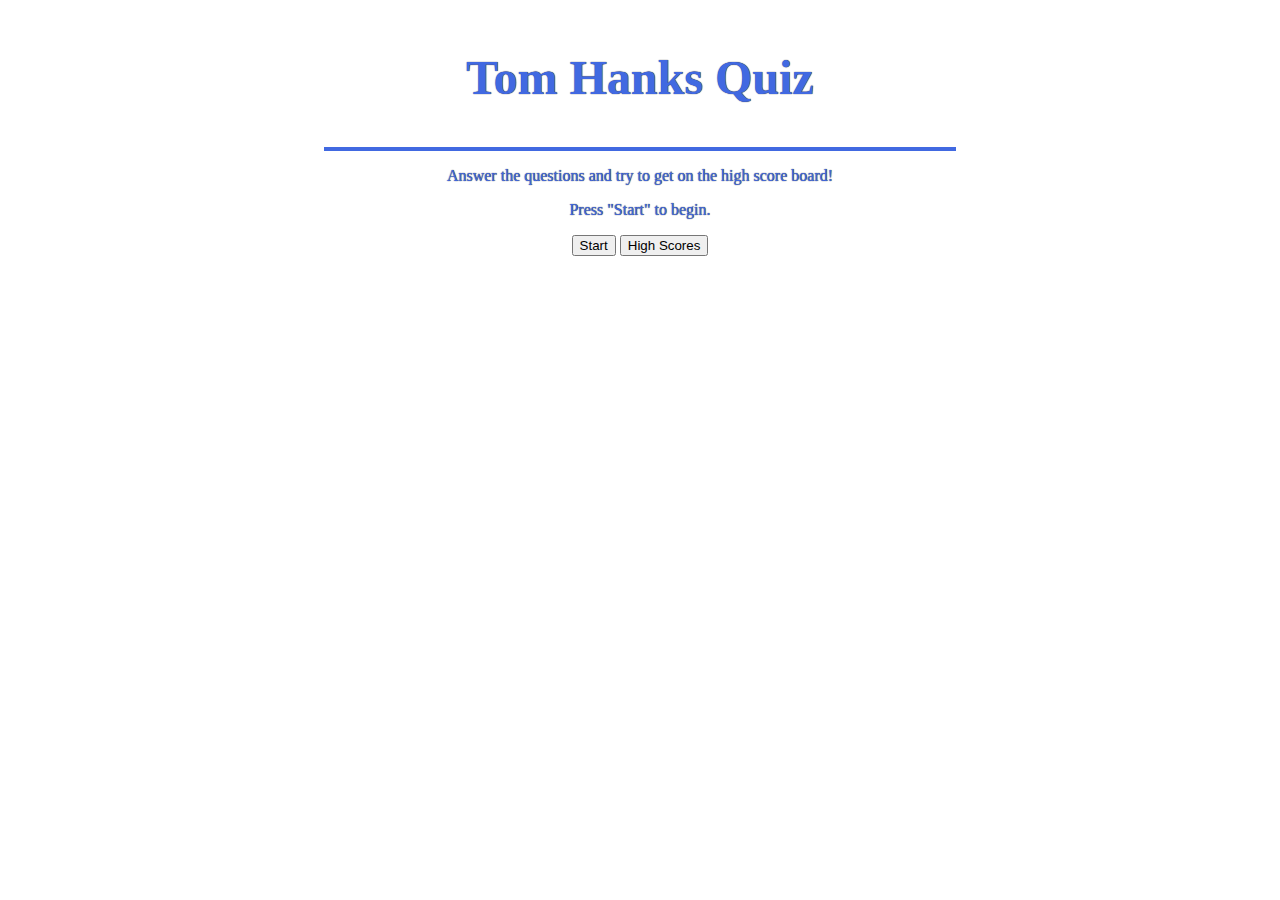
<file: index.html>
<!DOCTYPE html>
<html lang="en">
<head>
    <meta charset="UTF-8">
    <meta name="viewport" content="width=device-width, initial-scale=1.0">
    <title>Document</title>
    <link rel="stylesheet" type="text/css" href="./style/index.css">
</head>
<body>
    <div class = "container">
        <div id = "quizGame">
            <h1>Tom Hanks Quiz</h1>
        </div>
        <div id = "dir">
            <p>Answer the questions and try to get on the high score board!</p>
            <p>Press "Start" to begin.</p>
        </divid id = "s">
        <button id = "begin" onclick = "begin()" >Start</button>
        <button id = "hs" onclick="hs()">High Scores</button>
    </div>
    <script src = "./scripts/index.js"></script>
</body>
</html>
</file>
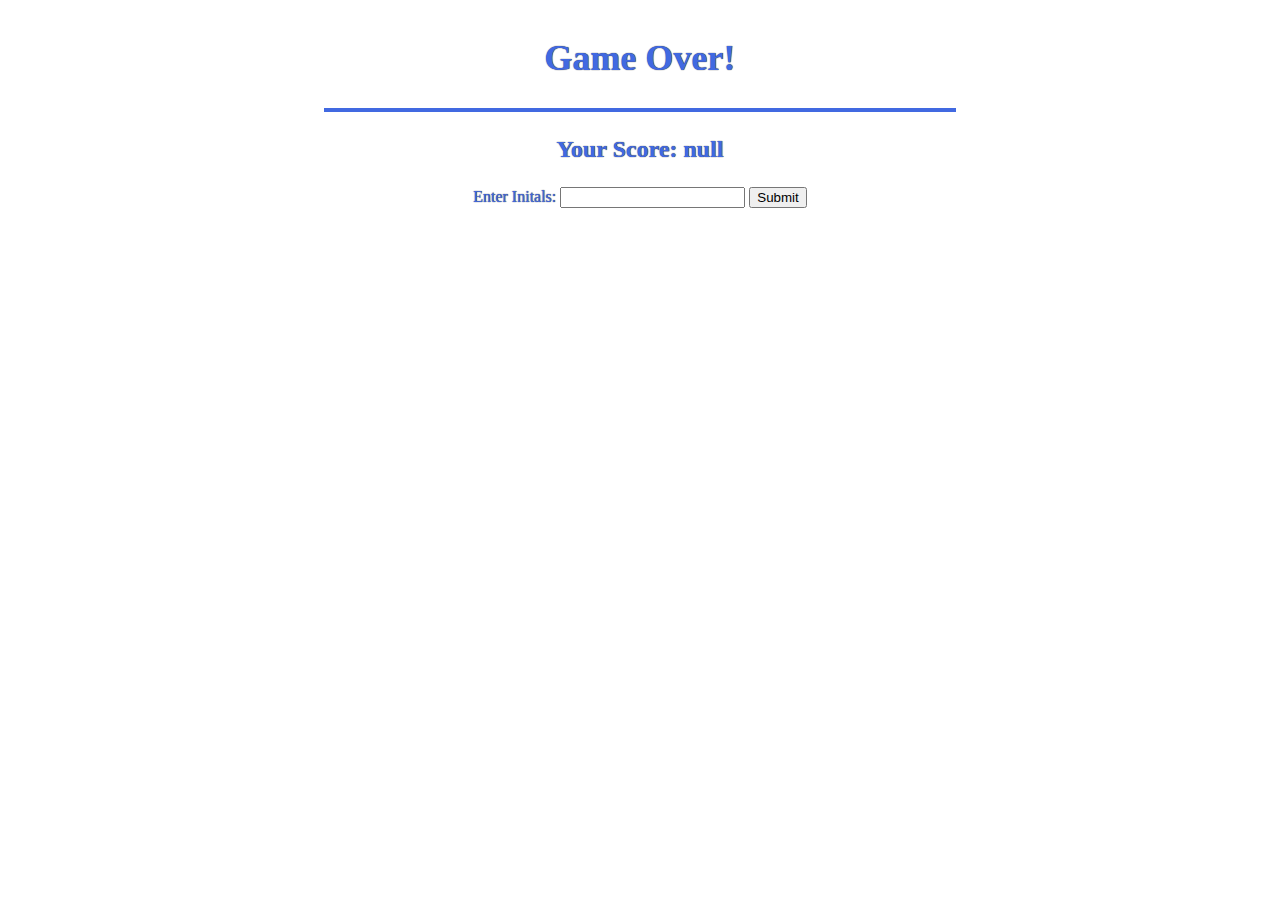
<file: done.html>
<!DOCTYPE html>
<html lang="en">
<head>
    <meta charset="UTF-8">
    <meta name="viewport" content="width=device-width, initial-scale=1.0">
    <title>Document</title>
    <link rel="stylesheet" type="text/css" href="done.css">

</head>
<body>
    <div class = "container">
        <div id = "done">
            <h1>Game Over!</h1>
        </div>
        <div>
            <h3 id = "YS"></h3> 
        </div>
        <form>
            <label for="initials">Enter Initals:</label>
            <input type="text" id="initials" name="initials" value="">
            <button type="button" onclick="clicked()">Submit</button>
        </form>
        <script src = "done.js"></script>
</body>
</html>
</file>
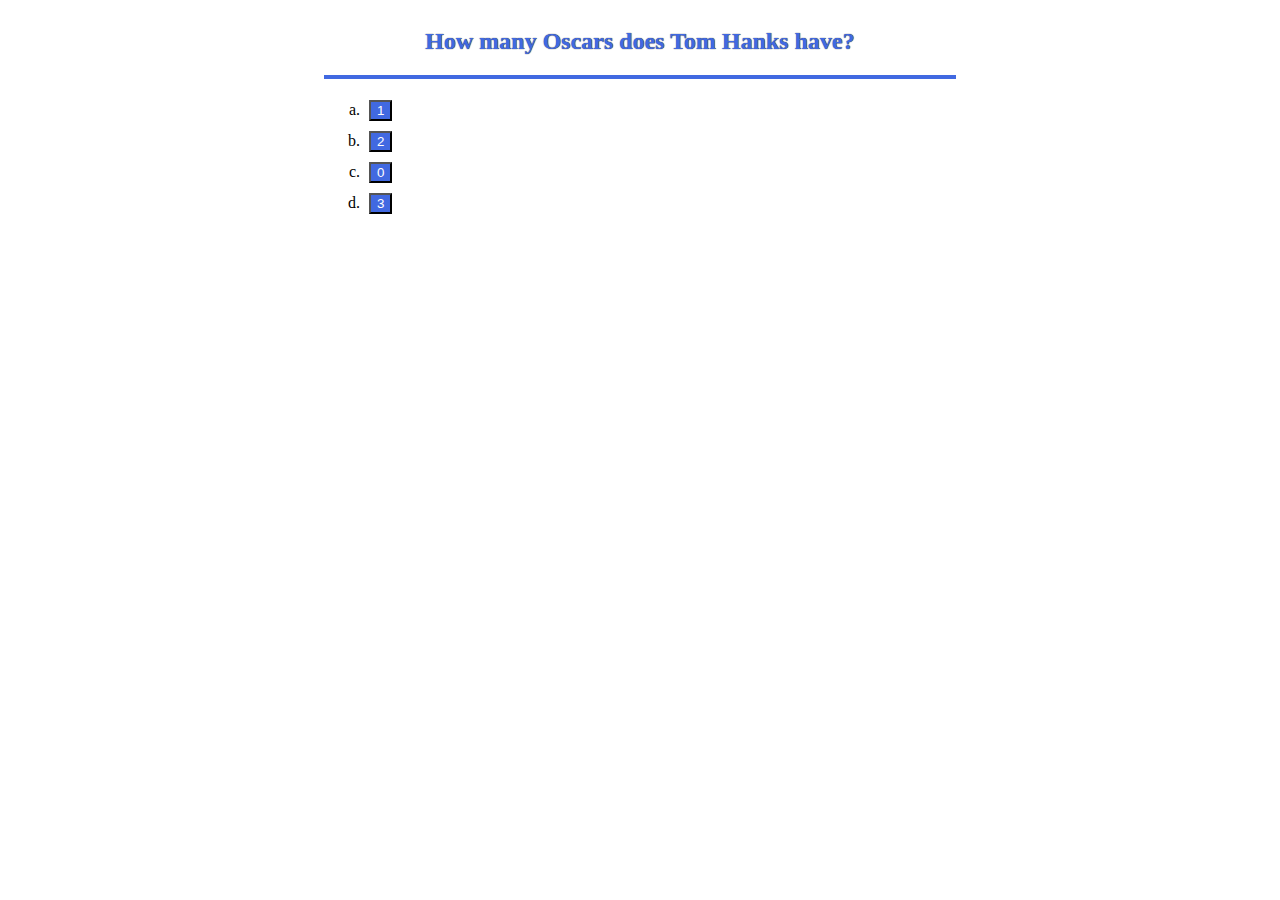
<file: game.html>
<!DOCTYPE html>
<html lang="en">
<head>
    <meta charset="UTF-8">
    <meta name="viewport" content="width=device-width, initial-scale=1.0">
    <title>Document</title>
    <link rel="stylesheet" type="text/css" href="style.css">
</head>
<body>
    <div class = "container">
        <div id = "questions">
        </div>
        <div id = "answers">
            <ul>
                <li>
                    <button class = "buttonz" id = "btn1"></button>
                </li>
                <li>
                    <button class = "buttonz" id = "btn2"></button>
                </li>
                <li>
                    <button class = "buttonz" id = "btn3"></button>
                </li>
                <li>
                    <button class = "buttonz" id = "btn4"></button>
                </li>
            </ul>
        </div>
    </div>
    <script src = "game.js"></script>
</body>
</html>
</file>
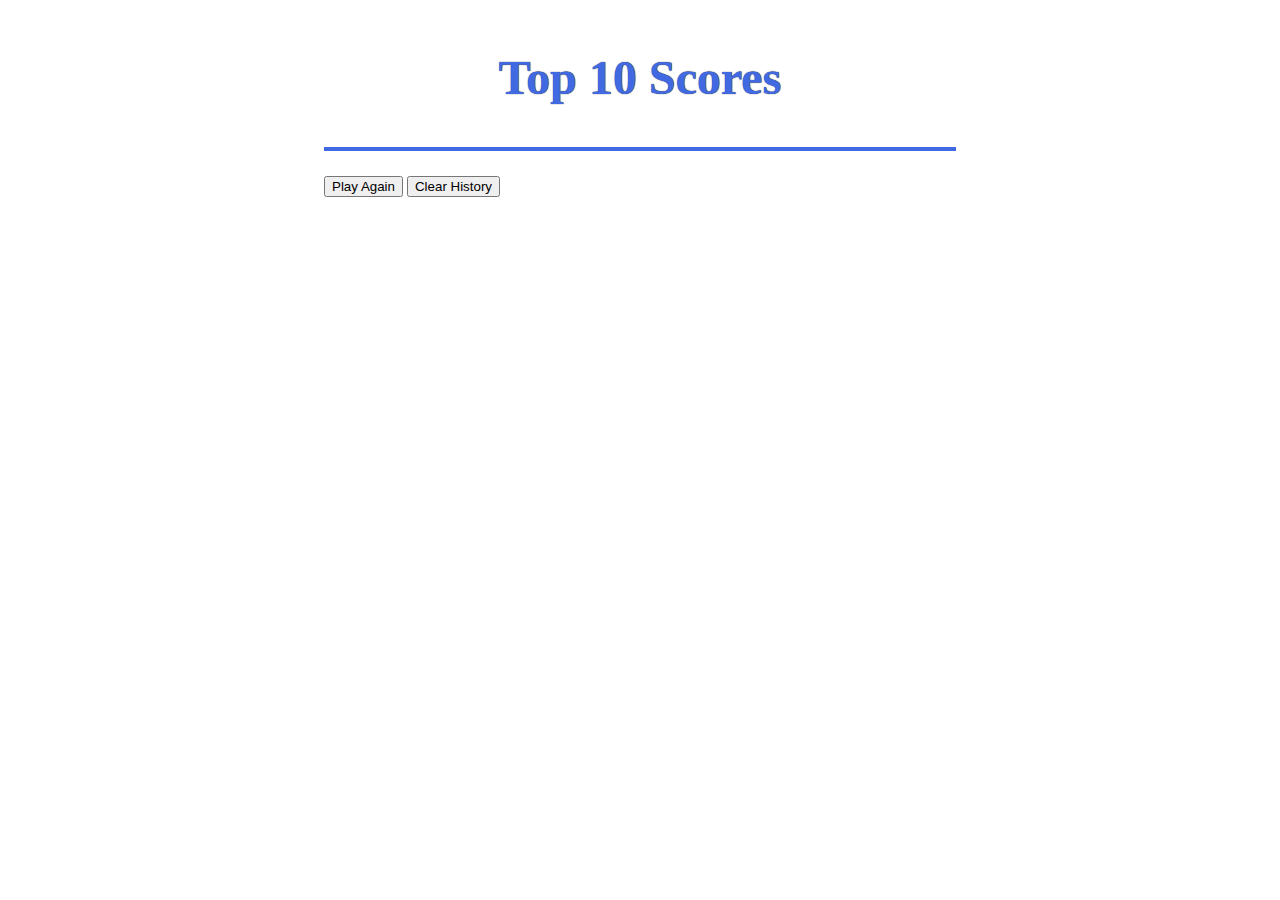
<file: highscore.html>
<!DOCTYPE html>
<html lang="en">
<head>
    <meta charset="UTF-8">
    <meta name="viewport" content="width=device-width, initial-scale=1.0">
    <title>Document</title>
    <link rel="stylesheet" type="text/css" href="hs.css">
</head>
<body>
    <div class = "container">
        <div id = "HS">
            <h1>Top 10 Scores</h1>
        </div>
        <ol id = "myScores">

        </ol>
        <button id = "PA" onclick="playAgain()">
            Play Again
        </button>
        <button id = "CH" onclick="clearScores()">
            Clear History
        </button>
    </div>
    <script src = "hs.js"></script>
</body>
</body>
</html>
</file>
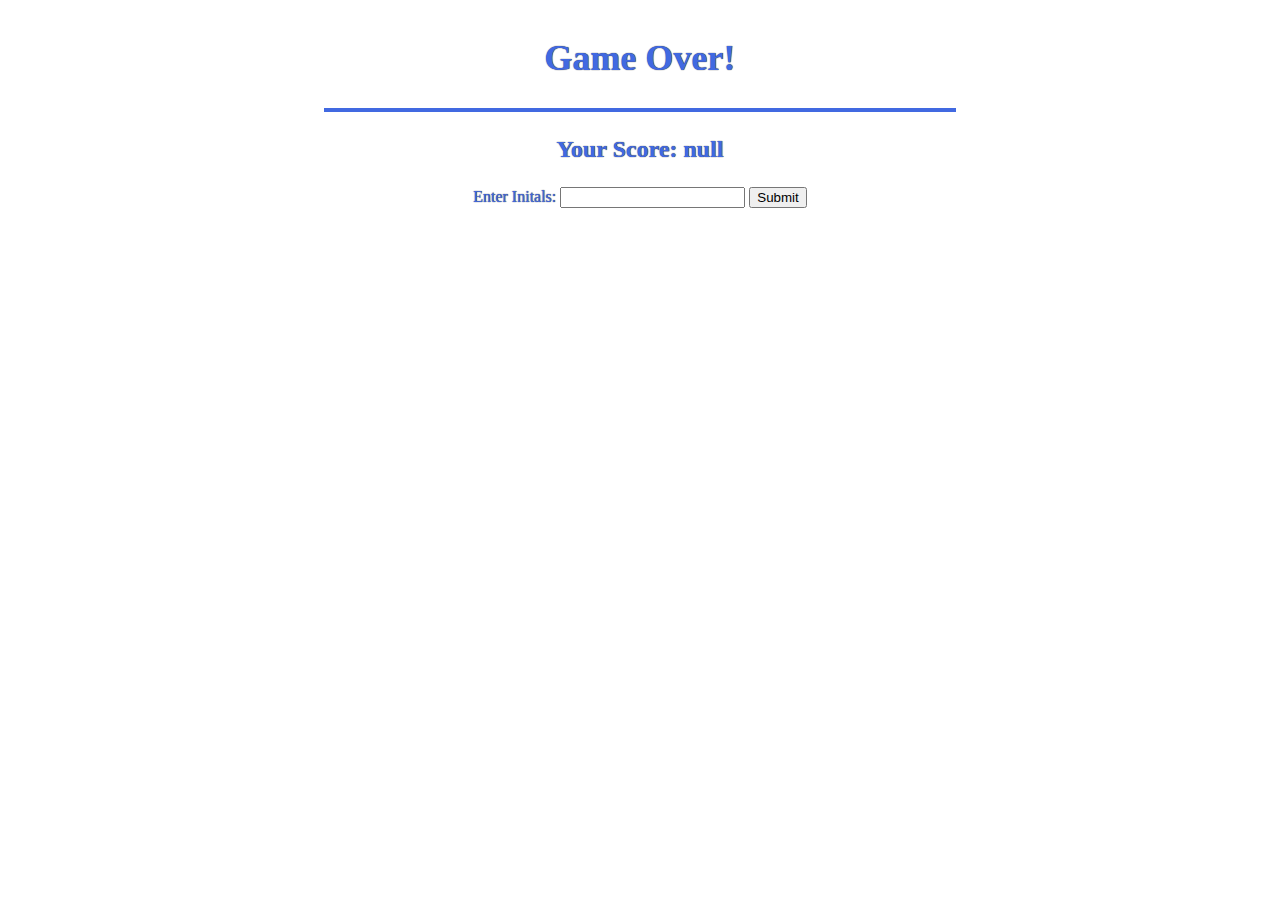
<file: pages/done.html>
<!DOCTYPE html>
<html lang="en">
<head>
    <meta charset="UTF-8">
    <meta name="viewport" content="width=device-width, initial-scale=1.0">
    <title>Document</title>
    <link rel="stylesheet" type="text/css" href="./../style/done.css">

</head>
<body>
    <div class = "container">
        <div id = "done">
            <h1>Game Over!</h1>
        </div>
        <div>
            <h3 id = "YS"></h3> 
        </div>
        <form>
            <label for="initials">Enter Initals:</label>
            <input type="text" id="initials" name="initials" value="">
            <button type="button" onclick="clicked()">Submit</button>
        </form>
        <script src = "./../scripts/done.js"></script>
</body>
</html>
</file>
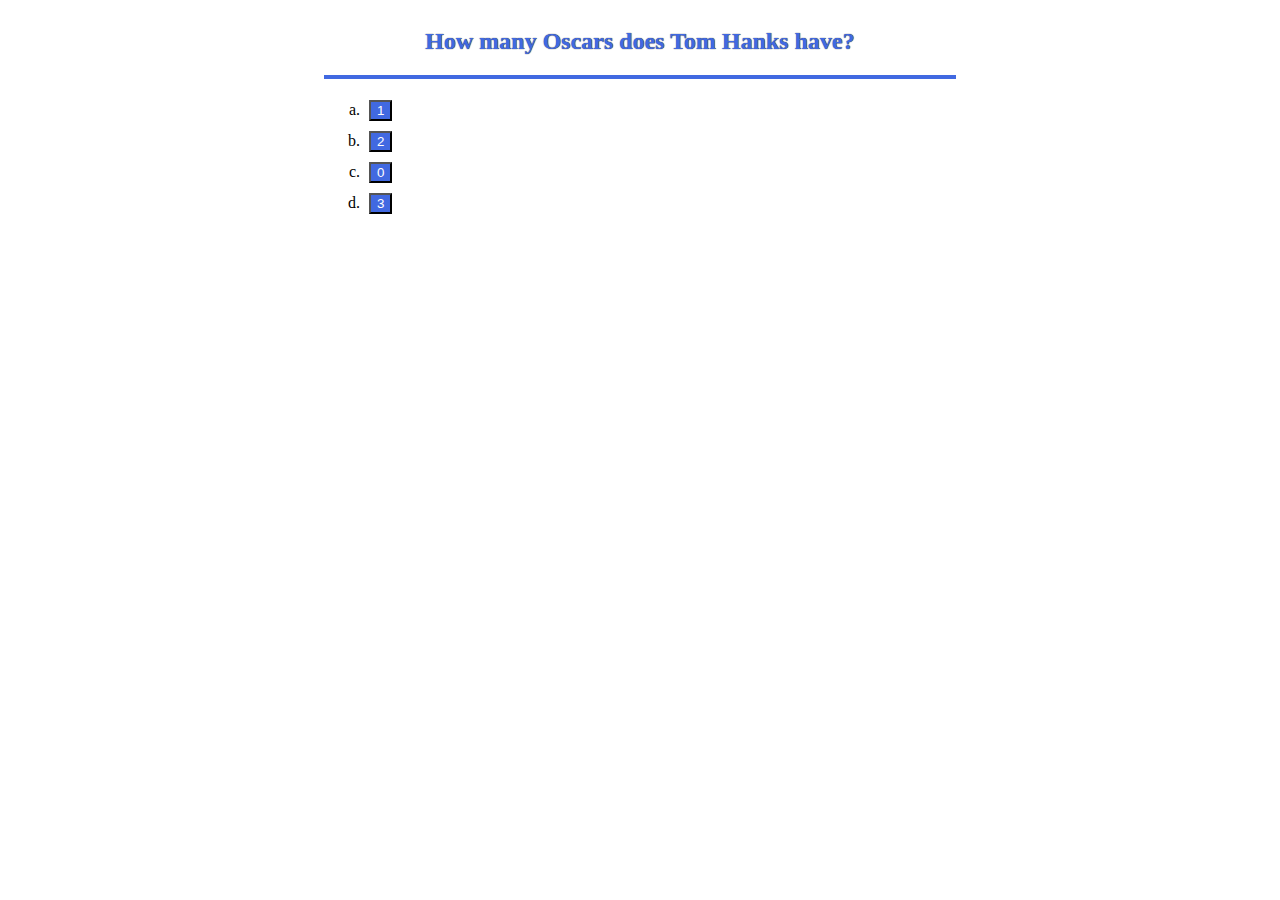
<file: pages/game.html>
<!DOCTYPE html>
<html lang="en">
<head>
    <meta charset="UTF-8">
    <meta name="viewport" content="width=device-width, initial-scale=1.0">
    <title>Document</title>
    <link rel="stylesheet" type="text/css" href="./../style/style.css">
</head>
<body>
    <div class = "container">
        <div id = "questions">
        </div>
        <div id = "answers">
            <ul>
                <li>
                    <button class = "buttonz" id = "btn1"></button>
                </li>
                <li>
                    <button class = "buttonz" id = "btn2"></button>
                </li>
                <li>
                    <button class = "buttonz" id = "btn3"></button>
                </li>
                <li>
                    <button class = "buttonz" id = "btn4"></button>
                </li>
            </ul>
        </div>
    </div>
    <script src = "./../scripts/game.js"></script>
</body>
</html>
</file>
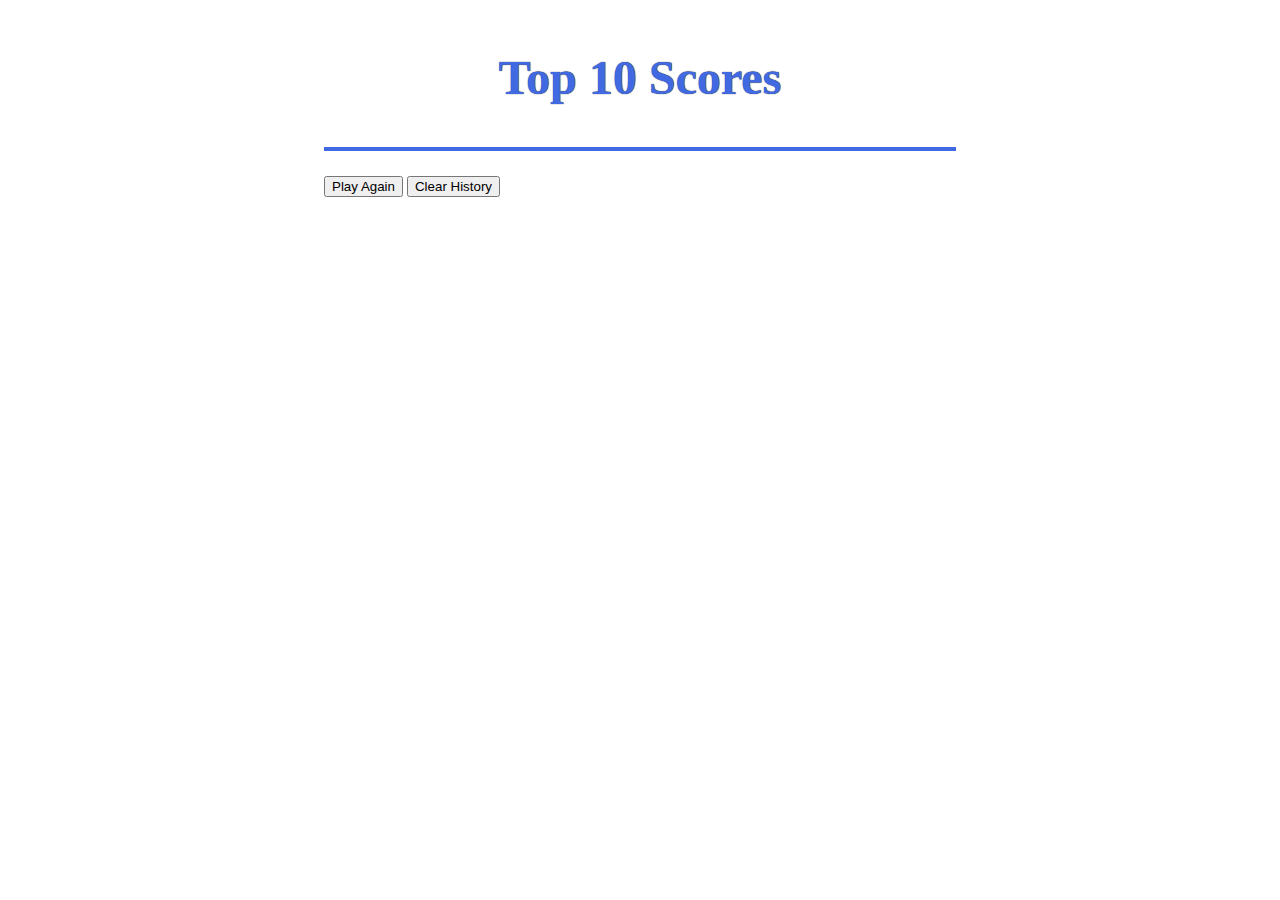
<file: pages/highscore.html>
<!DOCTYPE html>
<html lang="en">
<head>
    <meta charset="UTF-8">
    <meta name="viewport" content="width=device-width, initial-scale=1.0">
    <title>Document</title>
    <link rel="stylesheet" type="text/css" href="./../style/hs.css">
</head>
<body>
    <div class = "container">
        <div id = "HS">
            <h1>Top 10 Scores</h1>
        </div>
        <ol id = "myScores">

        </ol>
        <button id = "PA" onclick="playAgain()">
            Play Again
        </button>
        <button id = "CH" onclick="clearScores()">
            Clear History
        </button>
    </div>
    <script src = "./../scripts/hs.js"></script>
</body>
</body>
</html>
</file>
<file: style/index.css>
.container{margin: auto;
    width: 50%;
    text-align: left;
}
#quizGame{
    text-align: center;
    font-size: x-large;
    padding: 10px;
    font-weight: bolder;
    border-bottom: 4px solid royalblue;
    color: royalblue;
    text-shadow: #000 0px 0px 1px;
}
#dir{
    text-align: center;
    color: royalblue;
    text-shadow: #000 0px 0px 1px;
    margin: 2px;
}
#s{
    text-align: center;
}
</file>
<file: done.css>
.container{margin: auto;
    width: 50%;
    text-align: left;
}
#done{
    text-align: center;
    font-size: large;
    padding: 5px;
    font-weight: bolder;
    border-bottom: 4px solid royalblue;
    color: royalblue;
    text-shadow: #000 0px 0px 1px;
    margin-top: auto;
}
form{
    color: royalblue;
    text-shadow: #000 0px 0px 1px;
    text-align: center;
}

#YS{
    color: royalblue;
    text-shadow: #000 0px 0px 1px;
    text-align: center;
    font-size: x-large;
}
</file>
<file: style.css>
.buttonz{
    color: white;
    background-color: royalblue;
    margin: 5px;
}
.container{margin: auto;
    width: 50%;
    text-align: left;
}
ul{
    list-style-type: lower-alpha;
}
#questions{
text-align: center;
font-size: x-large;
padding: 20px;
font-weight: bolder;
border-bottom: 4px solid royalblue;
color: royalblue;
text-shadow: #000 0px 0px 1px;


}
</file>
<file: hs.css>
ol{
    background-color: yellowgreen;
    font-size: 25px;
}
.container{margin: auto;
    width: 50%;
    text-align: left;
}
#HS{
    text-align: center;
    font-size: x-large;
    padding: 10px;
    font-weight: bolder;
    border-bottom: 4px solid royalblue;
    color: royalblue;
    text-shadow: #000 0px 0px 1px;}
</file>
<file: style/done.css>
.container{margin: auto;
    width: 50%;
    text-align: left;
}
#done{
    text-align: center;
    font-size: large;
    padding: 5px;
    font-weight: bolder;
    border-bottom: 4px solid royalblue;
    color: royalblue;
    text-shadow: #000 0px 0px 1px;
    margin-top: auto;
}
form{
    color: royalblue;
    text-shadow: #000 0px 0px 1px;
    text-align: center;
}

#YS{
    color: royalblue;
    text-shadow: #000 0px 0px 1px;
    text-align: center;
    font-size: x-large;
}
</file>
<file: style/style.css>
.buttonz{
    color: white;
    background-color: royalblue;
    margin: 5px;
}
.container{margin: auto;
    width: 50%;
    text-align: left;
}
ul{
    list-style-type: lower-alpha;
}
#questions{
text-align: center;
font-size: x-large;
padding: 20px;
font-weight: bolder;
border-bottom: 4px solid royalblue;
color: royalblue;
text-shadow: #000 0px 0px 1px;


}
</file>
<file: style/hs.css>
ol{
    background-color: yellowgreen;
    font-size: 25px;
}
.container{margin: auto;
    width: 50%;
    text-align: left;
}
#HS{
    text-align: center;
    font-size: x-large;
    padding: 10px;
    font-weight: bolder;
    border-bottom: 4px solid royalblue;
    color: royalblue;
    text-shadow: #000 0px 0px 1px;}
</file>
